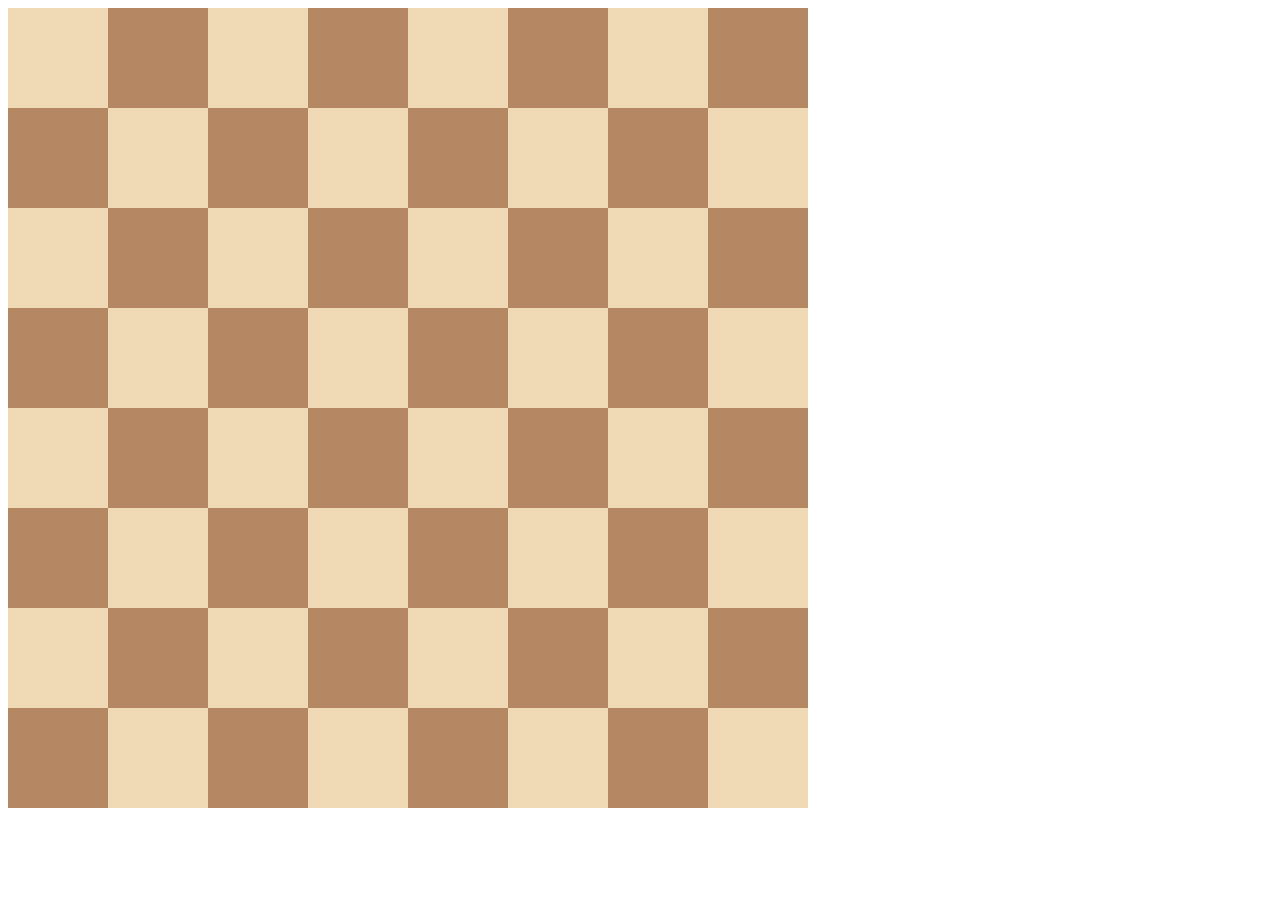
<file: 11 Ejercicio css grid/index.html>
<!DOCTYPE html>
<html>

<head>
  <title>Chessboard</title>
  <style>
    /* Write your code here */
    /* Each square should be 100px by 100px */
    /* My colours for white: #f0d9b5, black: #b58863 */
    body {
      display: flex;

    }
    .container {
      display: grid;
      grid-template-columns: repeat(8, 1fr); 
      grid-template-rows: repeat(8, 1fr);
      
  }

    .container .white{
        width: 100px;
        height: 100px;
        background-color: #f0d9b5 ;
    }
    .container .black{
      width: 100px;
      height: 100px;
      background-color: #b58863 ;
  }





  </style>
</head>

<body>
  <div class="container">
    <div class="white"></div>
    <div class="black"></div>
    <div class="white"></div>
    <div class="black"></div>
    <div class="white"></div>
    <div class="black"></div>
    <div class="white"></div>
    <div class="black"></div>
    <div class="black"></div>
    <div class="white"></div>
    <div class="black"></div>
    <div class="white"></div>
    <div class="black"></div>
    <div class="white"></div>
    <div class="black"></div>
    <div class="white"></div>
    <div class="white"></div>
    <div class="black"></div>
    <div class="white"></div>
    <div class="black"></div>
    <div class="white"></div>
    <div class="black"></div>
    <div class="white"></div>
    <div class="black"></div>
    <div class="black"></div>
    <div class="white"></div>
    <div class="black"></div>
    <div class="white"></div>
    <div class="black"></div>
    <div class="white"></div>
    <div class="black"></div>
    <div class="white"></div>
    <div class="white"></div>
    <div class="black"></div>
    <div class="white"></div>
    <div class="black"></div>
    <div class="white"></div>
    <div class="black"></div>
    <div class="white"></div>
    <div class="black"></div>
    <div class="black"></div>
    <div class="white"></div>
    <div class="black"></div>
    <div class="white"></div>
    <div class="black"></div>
    <div class="white"></div>
    <div class="black"></div>
    <div class="white"></div>
    <div class="white"></div>
    <div class="black"></div>
    <div class="white"></div>
    <div class="black"></div>
    <div class="white"></div>
    <div class="black"></div>
    <div class="white"></div>
    <div class="black"></div>
    <div class="black"></div>
    <div class="white"></div>
    <div class="black"></div>
    <div class="white"></div>
    <div class="black"></div>
    <div class="white"></div>
    <div class="black"></div>
    <div class="white"></div>
  </div>
</body>

</html>
</file>
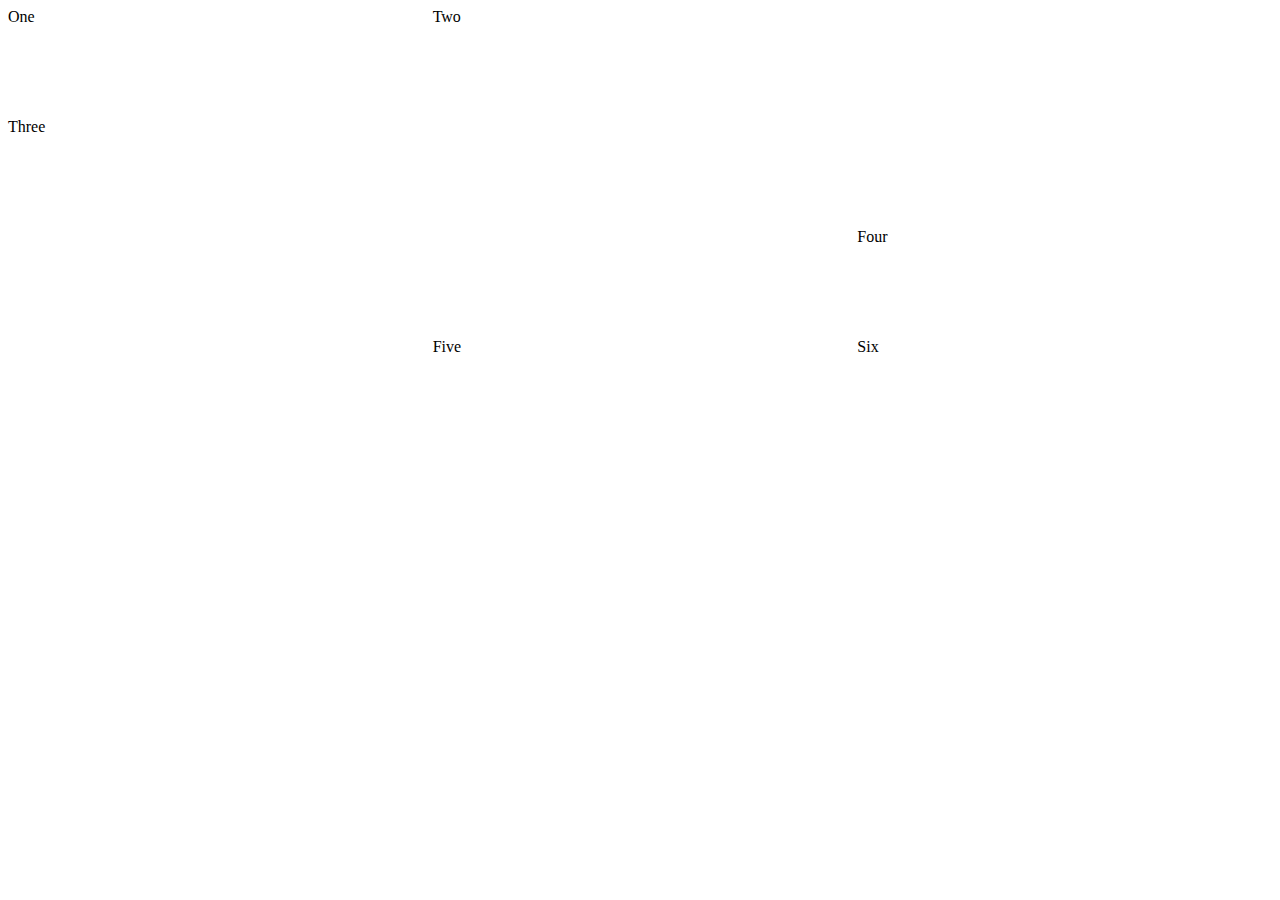
<file: 11 Práctica CSS Grid/index.html>
<!DOCTYPE html>
<html lang="en">
  <head>
    <meta charset="UTF-8" />
    <meta name="viewport" content="width=device-width, initial-scale=1.0" />
    <title>CSS Grid</title>
    <link rel="stylesheet" href="./style.css" />
  </head>
  <body>
    <div class="wrapper">
      <div class="one">One</div>
      <div class="two">Two</div>
      <div class="three">Three</div>
      <div class="four">Four</div>
      <div class="five">Five</div>
      <div class="six">Six</div>
    </div>
  </body>
</html>
</file>
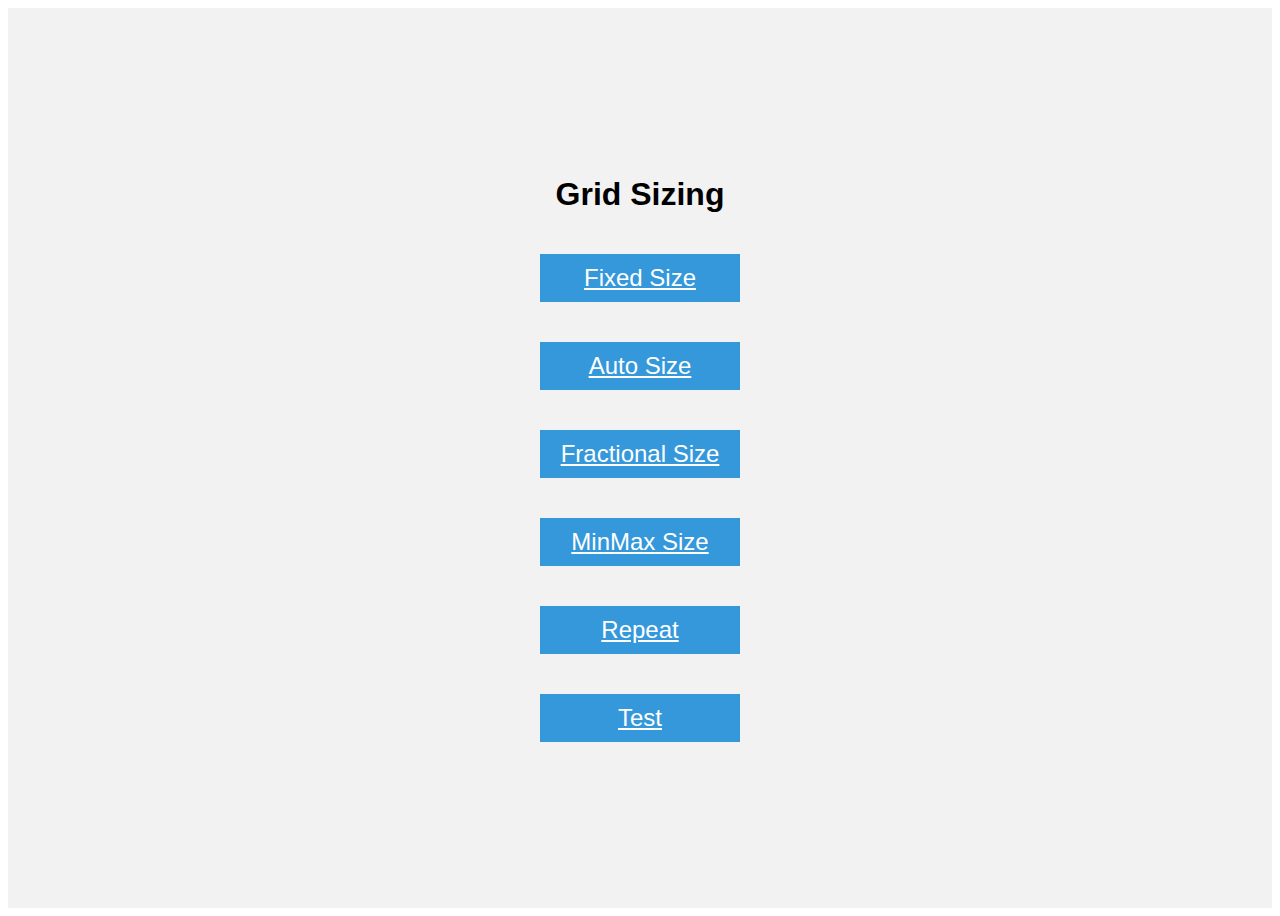
<file: 12 Páctica CSS Grid Sizing/index.html>
<!DOCTYPE html>
<html lang="en">

<head>
  <meta charset="UTF-8">
  <meta name="google" content="notranslate">
  <meta name="viewport" content="width=device-width, initial-scale=1.0">
  <title>Grid Fundamentals</title>
  <style>
    body {
      font-family: sans-serif;
    }

    .container {
      display: flex;
      justify-content: center;
      align-items: center;
      flex-direction: column;
      height: 100vh;
      background-color: #f2f2f2;
    }

    .item {
      width: 200px;
      margin: 20px;
      background-color: #3498db;
      color: #fff;
      text-align: center;
      line-height: 2;
      font-size: 24px;
    }
  </style>
</head>

<body>
  <div class="container">
    <h1>Grid Sizing</h1>
    <a class="item" href="./fixed-size.html">Fixed Size</a>
    <a class="item" href="./auto-size.html">Auto Size</a>
    <a class="item" href="./fractional-size.html">Fractional Size</a>
    <a class="item" href="./minmax-size.html">MinMax Size</a>
    <a class="item" href="./repeat.html">Repeat</a>
    <a class="item" href="./test.html">Test</a>


  </div>
</body>

</html>
</file>
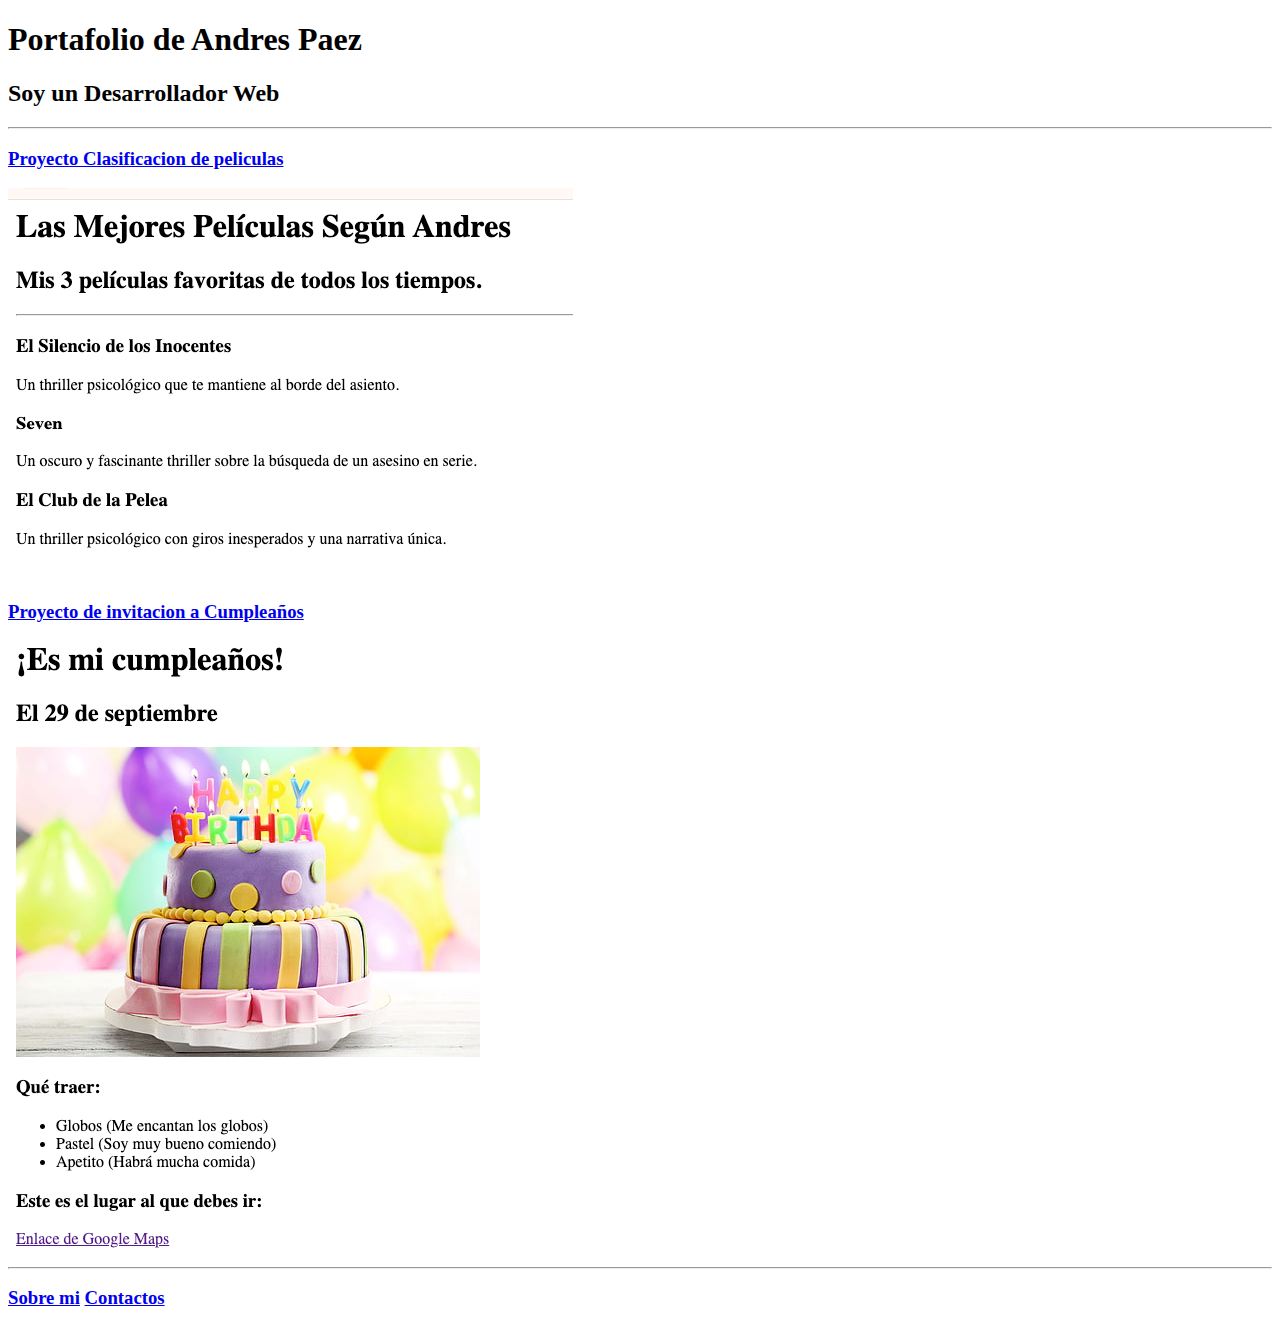
<file: 5 Ejercicio HTML Boiler Plate Portafolio/index.html>
<!-- TODO 1: Crear la estructura básica de HTML -->

<!-- TODO 2: Añadir el HTML de tus proyectos anteriores en la carpeta public -->

<!-- TODO 3: Tomar capturas de pantalla de las vistas previas de tus proyectos y añadir las imágenes a la carpeta images -->

<!-- TODO 4: Añadir títulos/subtítulos, etc. -->

<!-- TODO 5: Añadir un enlace a las páginas de los proyectos -->

<!-- TODO 6: Añadir imágenes para mostrar las vistas previas de los proyectos
PISTA para TODO 6: Puedes usar el atributo height configurado a 200 para hacer la imagen más pequeña:
https://developer.mozilla.org/en-US/docs/Web/HTML/Element/img#attr-height -->

<!-- TODO 7: Añadir los enlaces a las páginas de Contacto y Sobre Mí -->
<!DOCTYPE html>
<html lang="en">
<head>
    <meta charset="UTF-8">
    <meta http-equiv="X-UA-Compatible" content="IE=edge">
    <meta name="viewport" content="width=device-width, initial-scale=1.0">
    <title>Proyecto</title>
</head>
<body>
    <h1>Portafolio de Andres Paez</h1>

    <h2>Soy un Desarrollador Web</h2>
    <hr></hr>
     <h3>
         <a href="./public/movie-ranking.html">Proyecto Clasificacion de peliculas</a>
     </h3>
        <img src="./assets/images/movie-ranking.png" alt="clasificacion de peliculas">
         
    <h3>
        <a href="./public/birthday-invite.html">Proyecto de invitacion a Cumpleaños</a>
    </h3>
        <img src="./assets/images/birthday-invite.png" alt="peliculas">

    <hr></hr>

    <h3>
        <a href="./public/about.html">Sobre mi</a>
        <a href="./public/contact.html">Contactos</a>

    </h3>
</body>
</html>
</file>
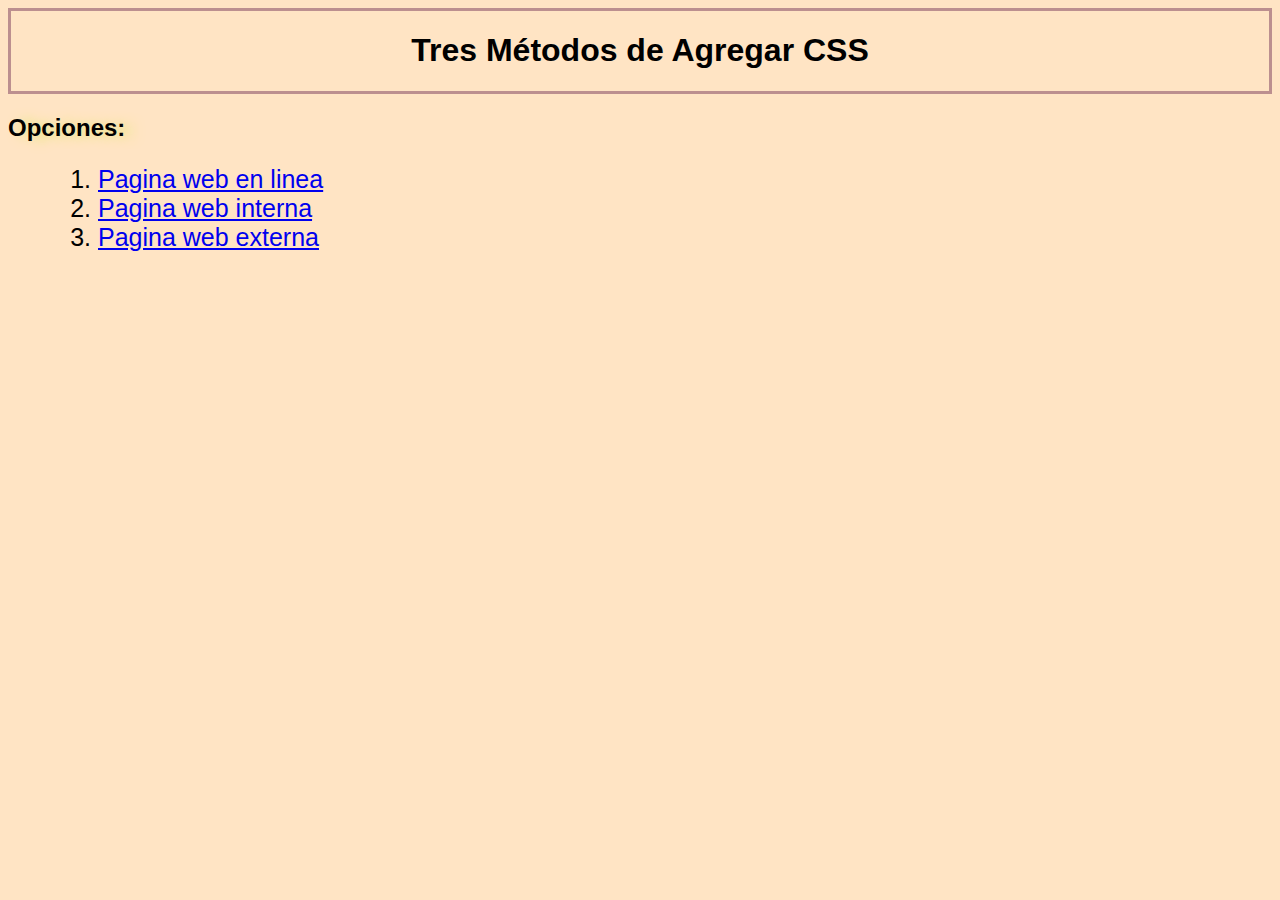
<file: 6 Ejercicio CSS/index.html>
<!DOCTYPE html>
<html lang="es"></html>

<head>
  <meta charset="UTF-8">
  <title>Agregando CSS</title>
  <link rel="stylesheet" href="style.css">
</head>

<body>
  <!-- Crear 3 Enlaces a Las 3 Páginas Web: en línea, interna y externa -->
  <header>
    <h1>Tres Métodos de Agregar CSS</h1>
  </header>
  <h2>Opciones:</h2>
  
  <div>
    <ol>
      <li><a href="./inline.html">Pagina web en linea</a></li>

      <li>
        <a href="./internal.html">Pagina web interna</a>
      </li>

      <li>
        <a href="./external.html">Pagina web externa</a>
      </li>
      
    </ol>
   </div>
</body>

</html>
</file>
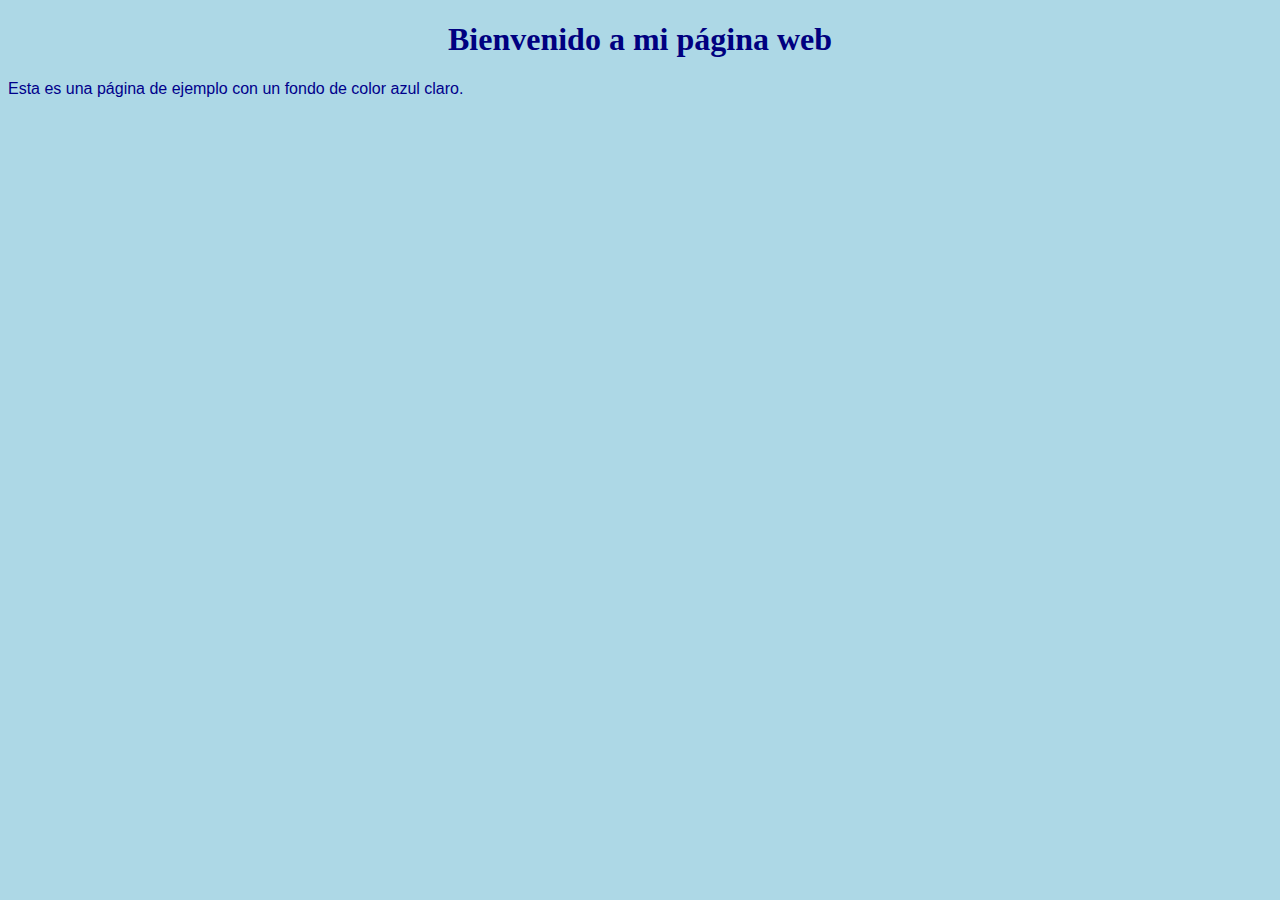
<file: 6 Práctica CSS/index.html>
<!DOCTYPE html>
<html lang="es">
  <head>
    <meta charset="UTF-8" />
    <meta name="viewport" content="width=device-width, initial-scale=1.0" />
    <title>Ejemplo de Página HTML5</title>
    <style>
      body {
        background-color: lightblue;
      }
      h1 {
        color: navy;
        text-align: center;
      }
      p {
        font-family: Arial, sans-serif;
        font-size: 16px;
        color: darkblue;
      }
    </style>
  </head>
  <body style="background-color: lightblue">
    <h1 style="color: navy; text-align: center">Bienvenido a mi página web</h1>
    <p style="font-family: Arial, sans-serif; font-size: 16px; color: darkblue">
      Esta es una página de ejemplo con un fondo de color azul claro.
    </p>
  </body>
</html>
</file>
<file: 11 Práctica CSS Grid/style.css>
.wrapper {
  display: grid;
  grid-template-columns: repeat(3, 1fr);
  grid-gap: 10px;
  grid-auto-rows: minmax(100px, auto);
}
.one {
  grid-column: 1 / 3;
  grid-row: 1;
}
.two {
  grid-column: 2 / 4;
  grid-row: 1 / 3;
}
.three {
  grid-column: 1;
  grid-row: 2 / 5;
}
.four {
  grid-column: 3;
  grid-row: 3;
}
.five {
  grid-column: 2;
  grid-row: 4;
}
.six {
  grid-column: 3;
  grid-row: 4;
}
</file>
<file: 6 Ejercicio CSS/style.css>
body{
    background-color: bisque;
    font-style: normal;
    font-family: 'Franklin Gothic Medium', 'Arial Narrow', Arial, sans-serif;

}


header{
    text-align: center;
    border: 3px solid rosybrown;
}

ol{
    font-size: 25px;
    margin: 23px 50px;

}

#external_h1{
    color: green;

}

#inline_h1{
    color: blue;
}
#internal_h1{
    color: red;
}

h2{
    text-align: left;
    text-shadow: 10px 1px 12px rgb(228, 232, 117);
    

}
</file>
